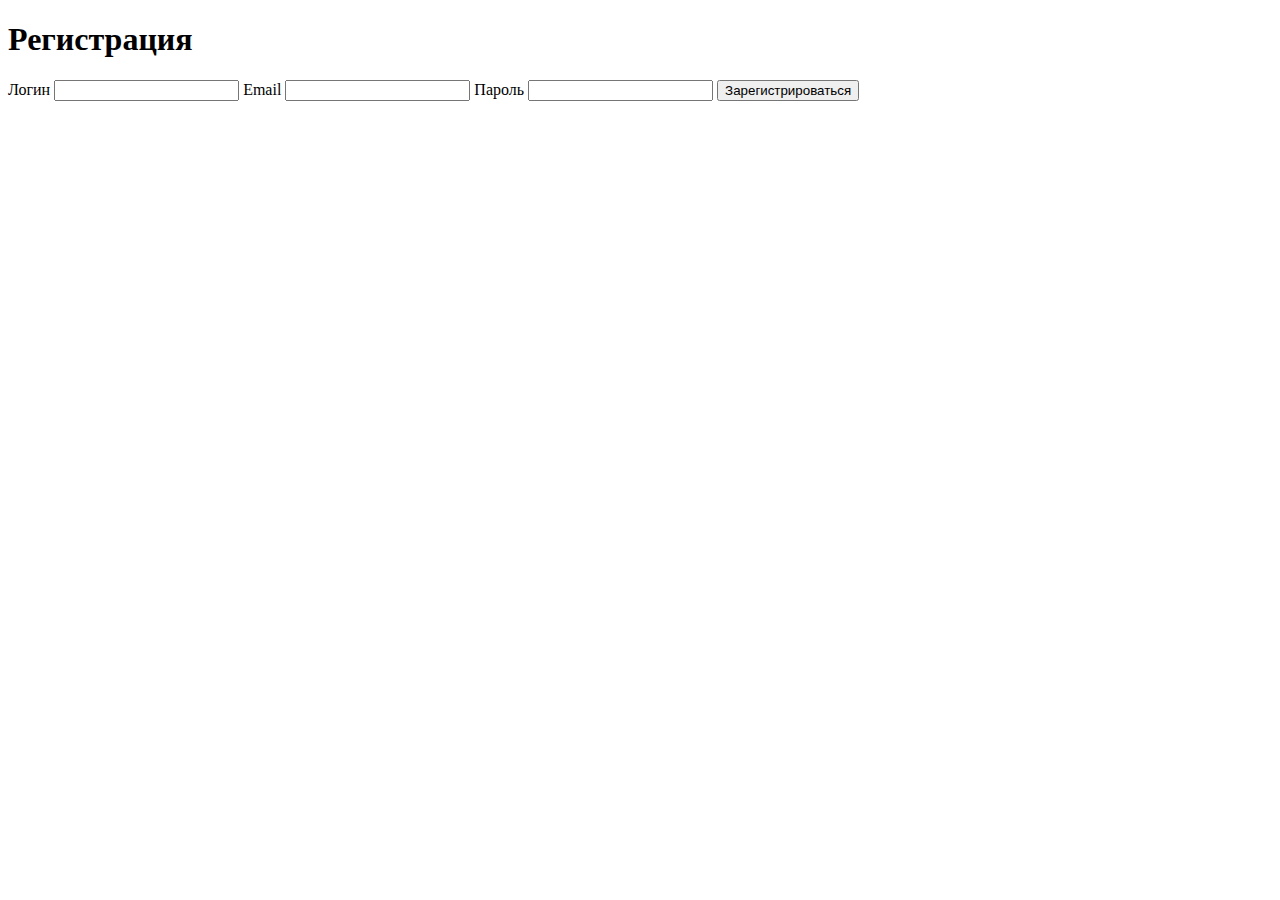
<file: app/static/template/register.html>
<!DOCTYPE html> 
<html lang="en"> 
<head> 
    <meta charset="UTF-8"> 
    <meta http-equiv="X-UA-Compatible" content="IE=edge">
    <meta name="viewport" content="width=device-width, initial-scale=1.0"> 
    <title>Document</title> 
</head> 
<body> 
    <h1>Регистрация</h1>
    <form action="/register" method="post">
        <label>Логин</label>
        <input type="text" name="username", id="username", required>
        <label>Email</label>
        <input type="text" name="email", id="email", required>
        <label>Пароль</label>
        <input type="text" name="password", id="password", required>
        <button type="submit">Зарегистрироваться</button>

    </form>
</body> 
</html>
</file>
